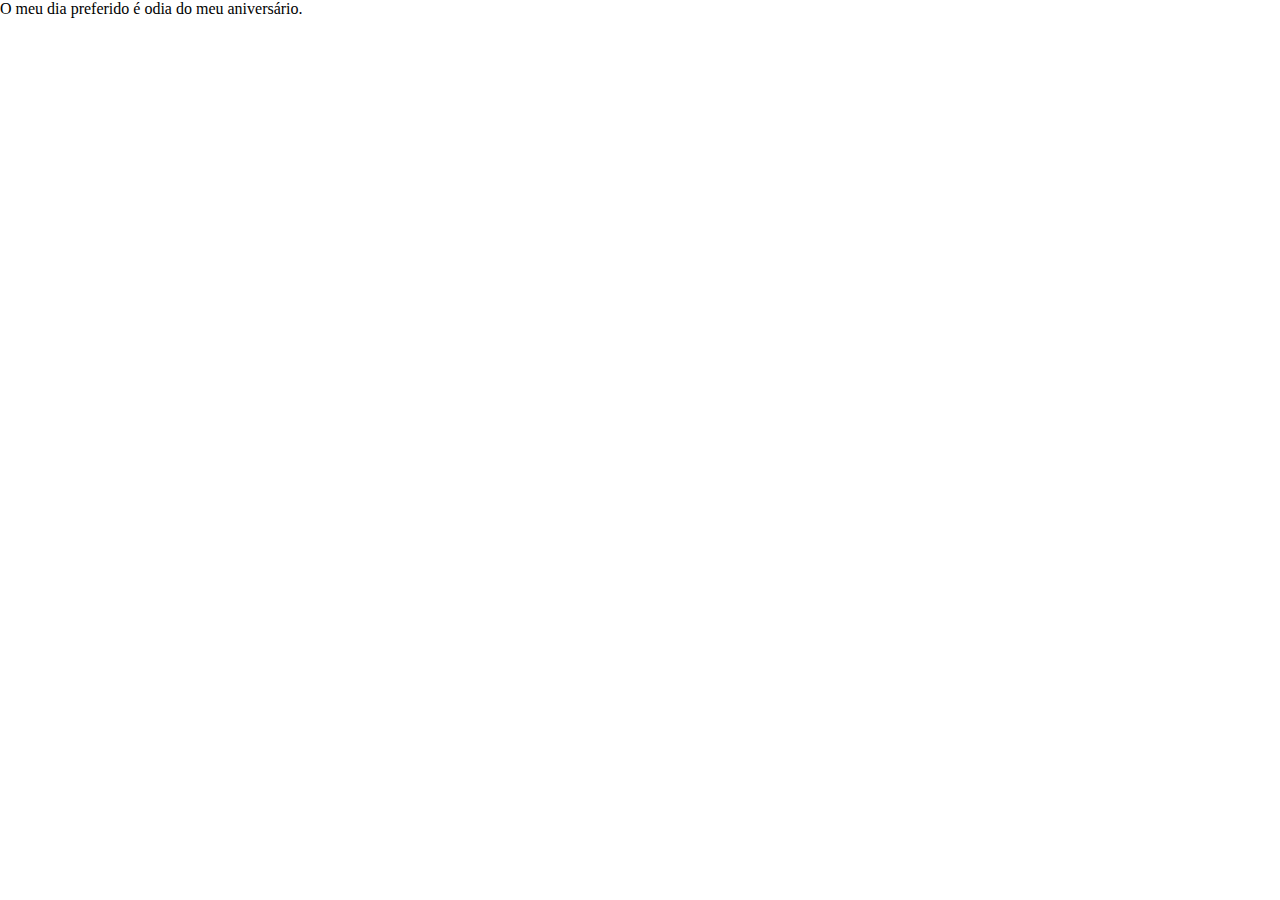
<file: Projeto/index.html>
<!DOCTYPE html>
<html>
    <head>
        <meta charset="UTF-8" >
        <title>Página de teste</title>
            <link rel="preconnect" href="https://fonts.gstatic.com">
            <link href="https://fonts.googleapis.com/css2?family=Potta+One&family=Roboto:wght@100&display=swap" rel="stylesheet">   
             <link rel="stylesheet" href="style.css">
    </head>
    <body>
       <!-- <section>
                Separar em sessões
            </section>
            <article>
                Artigo específico
            </article>
            <aside>
                Conteúdo secundário
            </aside>-->
      O meu dia preferido é o<time datetime="1982-01-11">dia do meu aniversário</time>.
    </body>
</html>
</file>
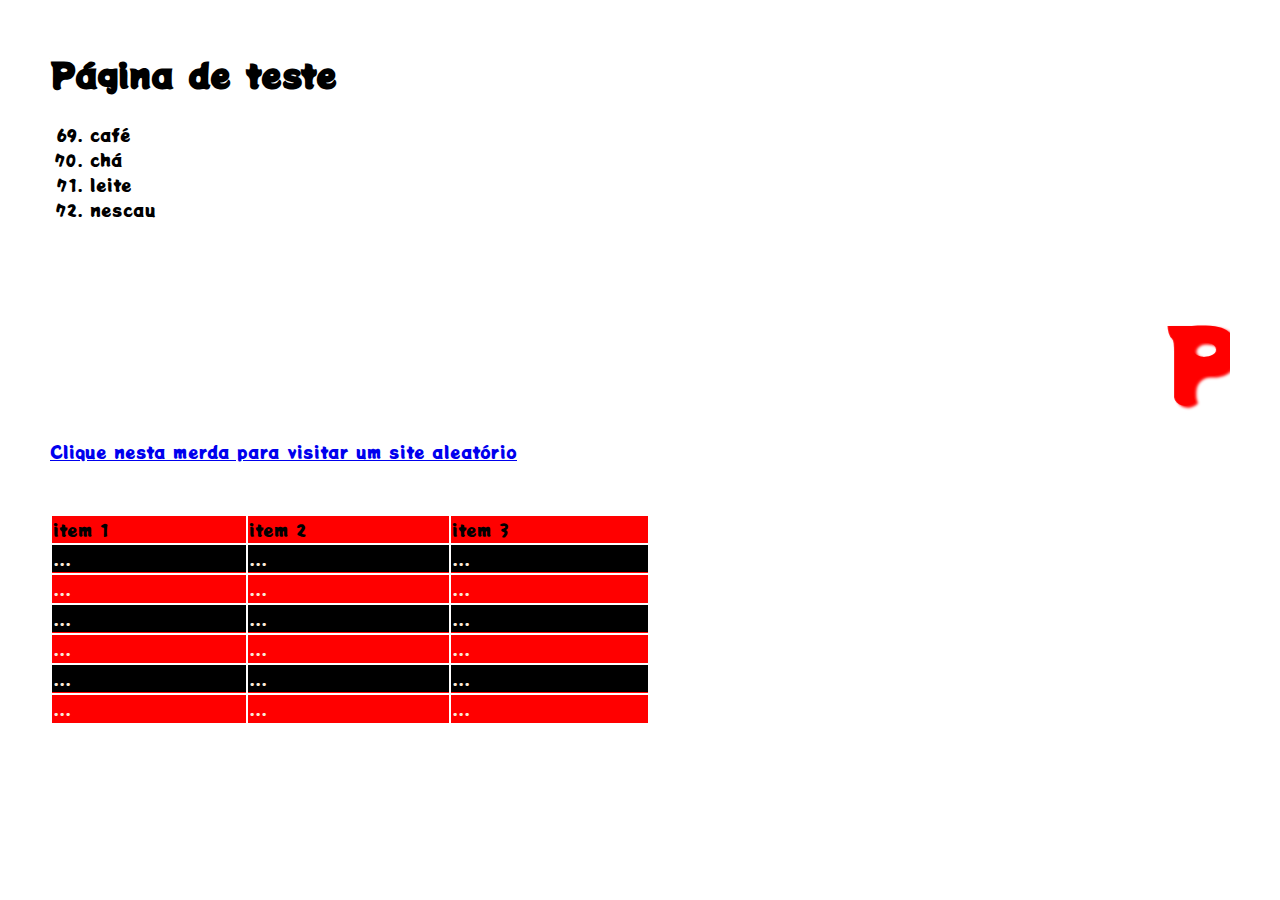
<file: Projeto/teste.html>
<!DOCTYPE html>
<html>
    <head>
        <meta charset="UTF-8" >
        <title>Página de teste</title>
            <link rel="preconnect" href="https://fonts.gstatic.com">
            <link href="https://fonts.googleapis.com/css2?family=Potta+One&family=Roboto:wght@100&display=swap" rel="stylesheet">   
             <link rel="stylesheet" href="estilo.css">
    </head>
    <body>
        <h1>Página de teste</h1>

        <ol start="69">
            <li>café</li>
            <li>chá</li>
            <li>leite</li>
            <li>nescau</li>
        </ol>
        <br><br>
        <marquee>Pablo beiço de mula</marquee>
        <br>
        <a href="paginas\login.html" title="pagina de login" >Clique nesta merda para visitar um site aleatório</a>
        <br><br><br>
            <table border="0">
                <thead>
                    <tr>
                        <th>item 1</th>
                        <th>item 2</th>
                        <th>item 3</th>
                    </tr>
                </thead>
                <tbody>
                    <tr>
                        <td>...</td>
                        <td>...</td>
                        <td>...</td>
                    </tr>
                    <tr>
                        
                        <td>...</td>
                        <td>...</td>
                        <td>...</td>
    
                    </tr>
                    <tr>
                        
                        <td>...</td>
                        <td>...</td>
                        <td>...</td>
    
                    </tr>
                    <tr>
                        
                        <td>...</td>
                        <td>...</td>
                        <td>...</td>
    
                    </tr>
                    <tr>
                        
                        <td>...</td>
                        <td>...</td>
                        <td>...</td>
    
                    </tr>
                    <tr>
                        
                        <td>...</td>
                        <td>...</td>
                        <td>...</td>
    
                    </tr>


                </tbody>
            </table>
    </body>
</html>
</file>
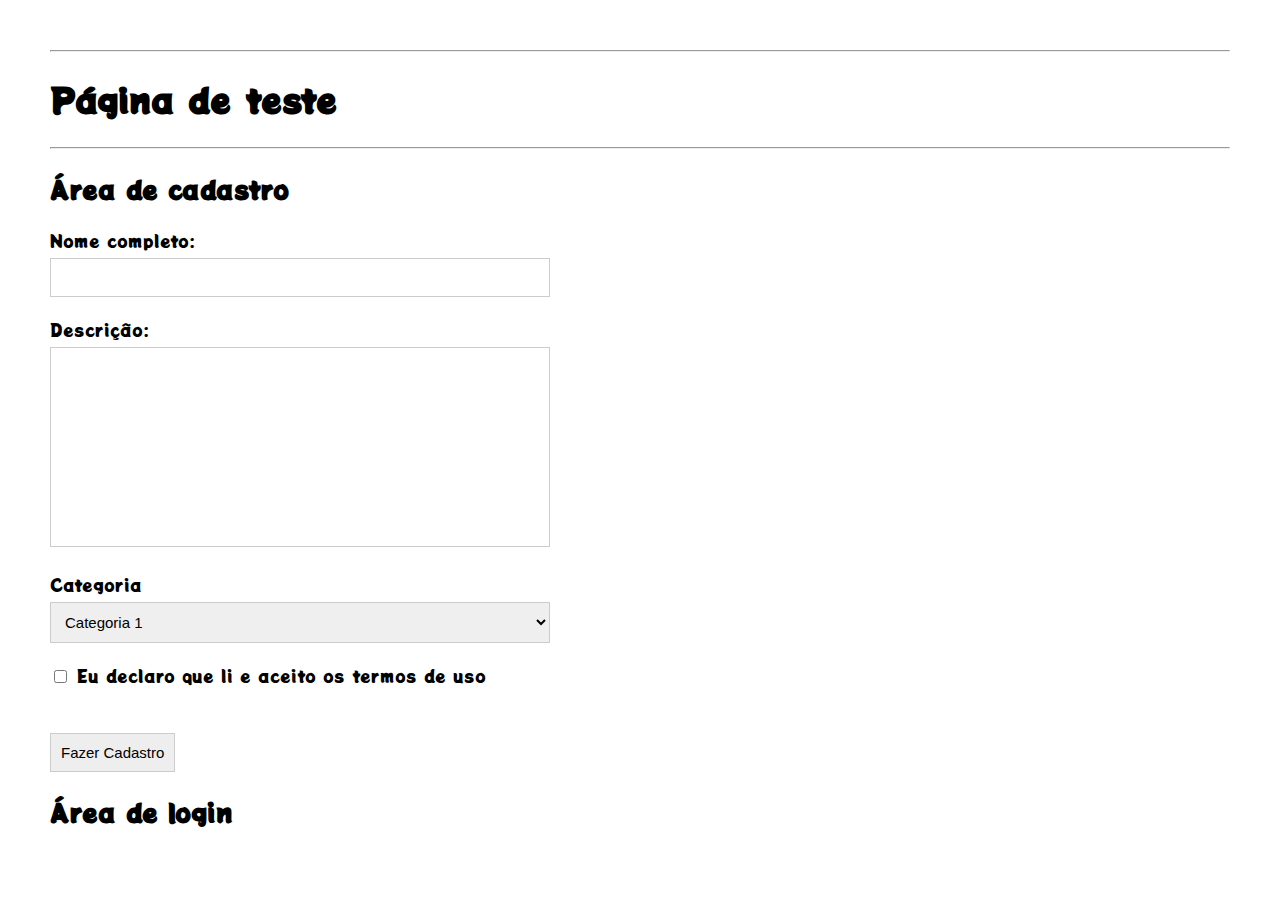
<file: Projeto/teste1.html>
<!DOCTYPE html>
<html>
    <head>
        <meta charset="UTF-8" http-equiv="refresh" content="5" >
        <title>Página de teste</title>
            <link rel="preconnect" href="https://fonts.gstatic.com">
            <link href="https://fonts.googleapis.com/css2?family=Potta+One&family=Roboto:wght@100&display=swap" rel="stylesheet">   
             <link rel="stylesheet" href="estilo.css">
    </head>
    <body>
        <hr><h1>Página de teste</h1>
        <hr>
        <h2>Área de cadastro</h2>
            <form action="paginas/login.html" method="GET">

                <label>
                    Nome completo: <br>
                    <input type="text" name="nome">
                </label>

                <label>
                    Descrição: <br>
                    <textarea name="descricao"></textarea>
                </label>

                <label>
                    Categoria <br>
                    <select name="categoria">
                        <option value="1">Categoria 1</option>
                        <option value="2">Categoria 2</option>
                        <option value="3">Categoria 3</option>
                        <option value="4">Categoria 4</option>
                        <option value="5">Categoria 5</option>
                    </select>
                </label>

                <label>
                    <input type="checkbox">
                    Eu declaro que li e aceito os <a href="paginas/termos.html" target="_blank" class="termoslink">termos de uso</a>
                </label>
                <br>
                <button>Fazer Cadastro</button>

            </form>

            <h2>Área de login</h2>
            <form action="">

            </form>
    </body>
</html>
</file>
<file: Projeto/style.css>
body {
    margin: 0;
}
nav {
    height: 50px;
    background-color: #999;
}
footer {
    height: 100px;
    background-color: #ccc;
}
</file>
<file: Projeto/estilo.css>
* {
    box-sizing: border-box;
}
body {
    margin: 50px;
    font-size: 17px;
    font-family: 'Potta One', cursive;
}
p {
    color: #0000ff;
    font-size: 20px;
    text-align: justify;
    line-height: 30px;
    text-shadow: 1px 1px 3px #ff0000;
}
marquee {
    color: #ff0000;
    font-size: 100px;
    text-shadow: 3px 2px 3px;
}
table {
    width: 600px;
    
}
table thead {
    background-color: #ff0000;
    text-align: left;
}
table tbody {
    background-color: #000;
    padding: 10px;
}
td {
    color: antiquewhite;
}
tbody tr:hover {
    background-color: blueviolet;
}
tbody td {
    border-bottom: 1px solid #ff0000;
}
tbody tr:nth-child(even) {
    background-color: #ff0000;
}
th {
    font-weight: normal;
}
label {
    display: block;
    margin-bottom: 20px;
}
input[type=text], textarea, select {
    padding: 10px;
    width: 500px;
    font-size: 15px;
    border: 1px solid #ccc;
    outline: 0;
    margin-top: 5px;
}
textarea {
    height: 200px;
    resize: none;
}
.termoslink {
    color: #000;
    text-decoration: none;
}
.termoslink:hover {
    text-decoration: underline;
}
button {
    padding: 10px;
    font-size: 15px;
    border: 1px solid #ccc;
    background-color: #eee;
}
button:hover {
    background-color: #ddd;
}
hr {
   size: 10px;
    color: red;
}
</file>
